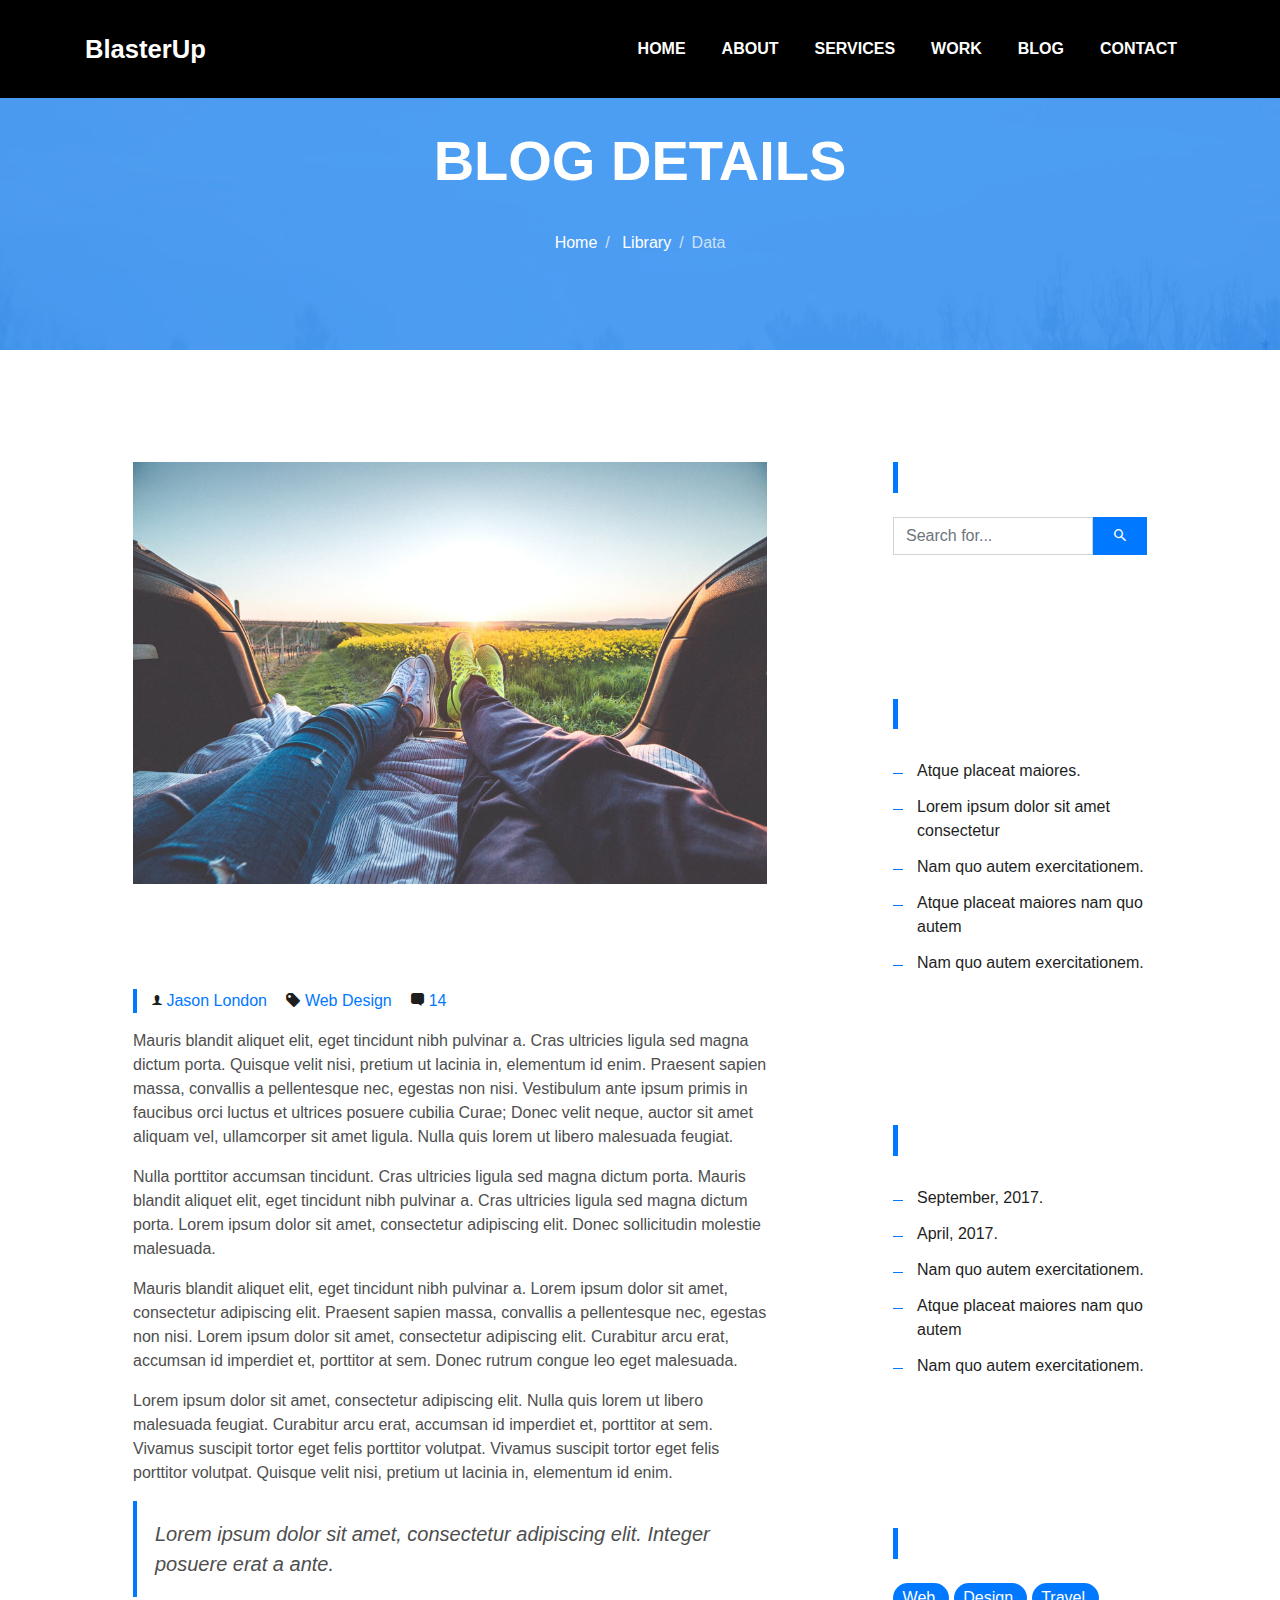
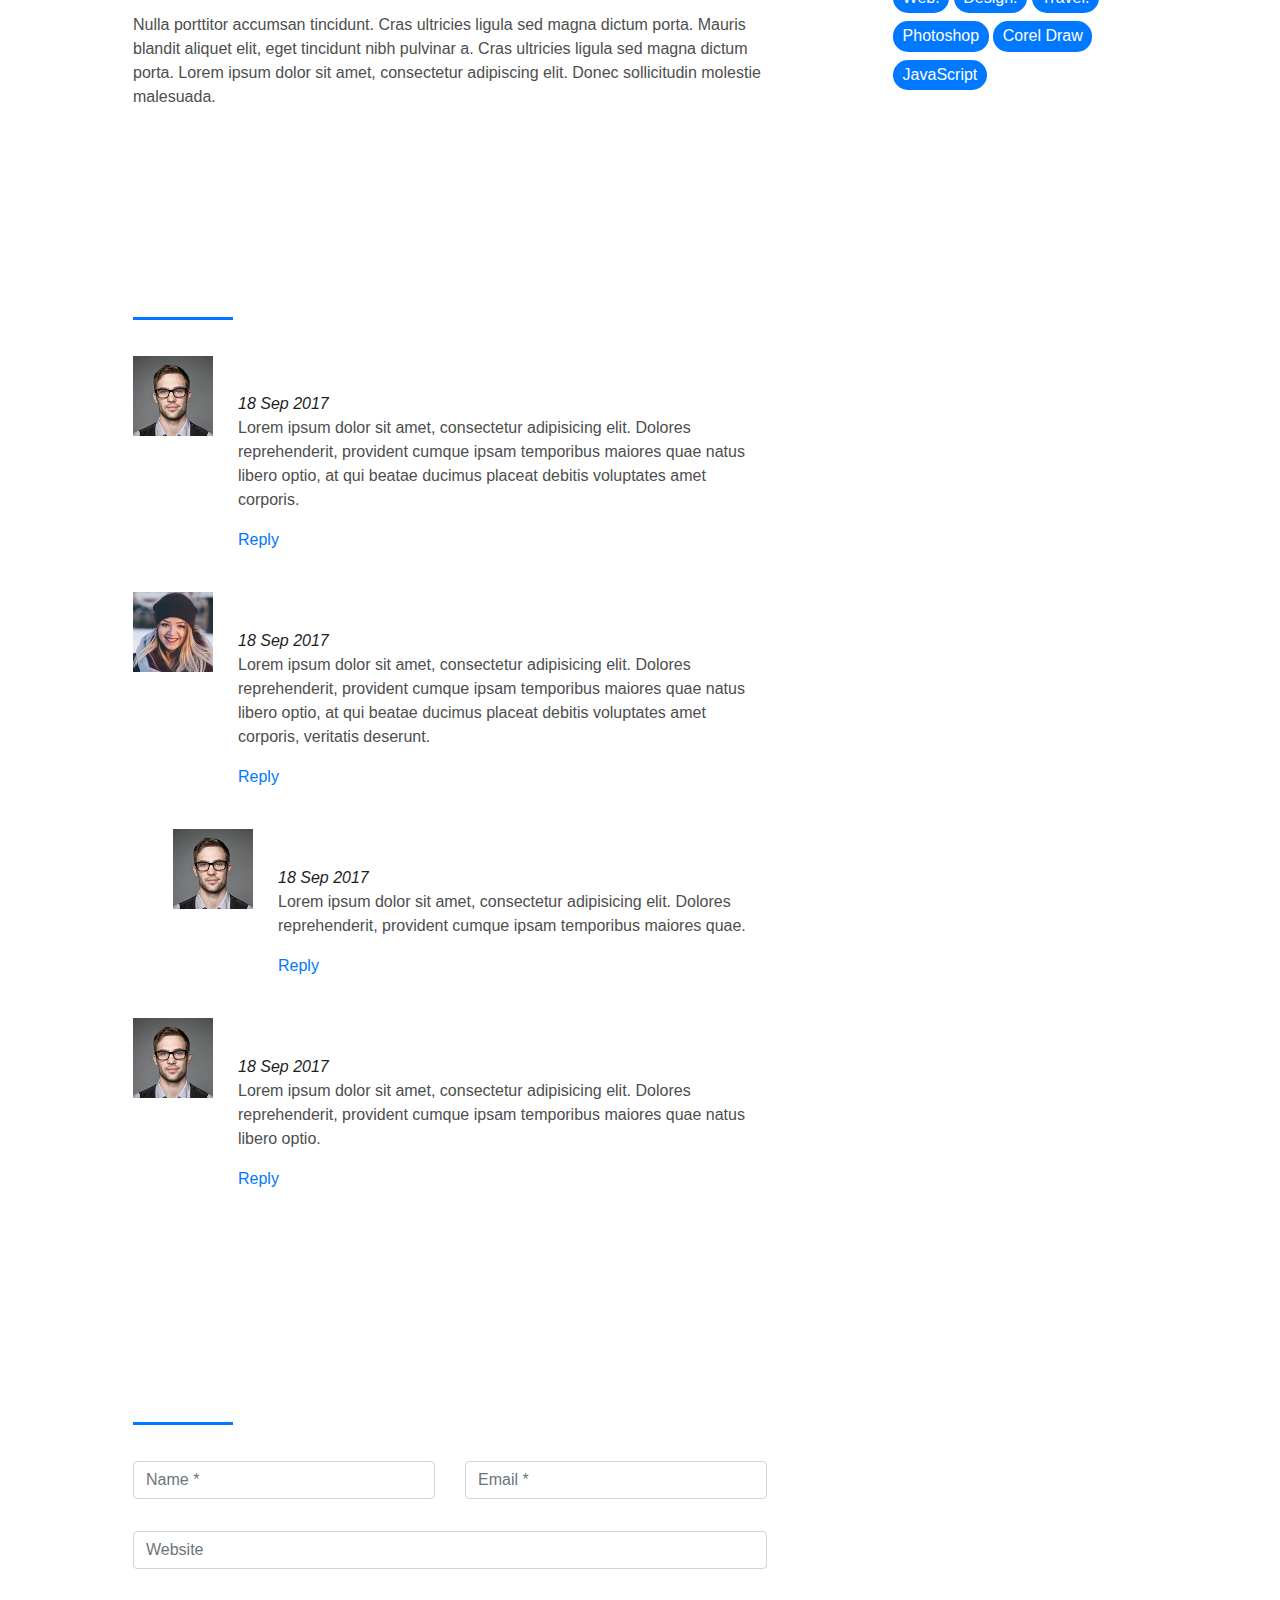
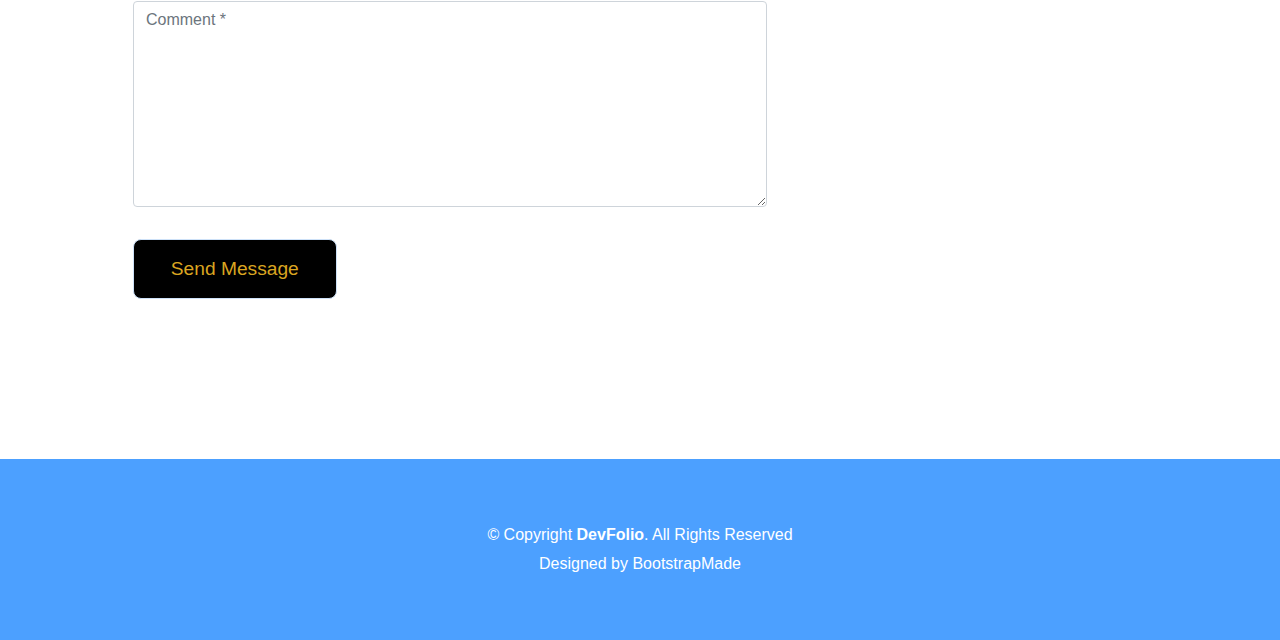
<file: blog-single.html>
<!DOCTYPE html>
<html lang="en">
<head>
  <meta charset="utf-8">
  <title>DevFolio Bootstrap Template</title>
  <meta content="width=device-width, initial-scale=1.0" name="viewport">
  <meta content="" name="keywords">
  <meta content="" name="description">

  <!-- Favicons -->
  <link href="img/favicon.png" rel="icon">
  <link href="img/apple-touch-icon.png" rel="apple-touch-icon">

  <!-- Bootstrap CSS File -->
  <link href="lib/bootstrap/css/bootstrap.min.css" rel="stylesheet">

  <!-- Libraries CSS Files -->
  <link href="lib/font-awesome/css/font-awesome.min.css" rel="stylesheet">
  <link href="lib/animate/animate.min.css" rel="stylesheet">
  <link href="lib/ionicons/css/ionicons.min.css" rel="stylesheet">
  <link href="lib/owlcarousel/assets/owl.carousel.min.css" rel="stylesheet">
  <link href="lib/lightbox/css/lightbox.min.css" rel="stylesheet">

  <!-- Main Stylesheet File -->
  <link href="css/style.css" rel="stylesheet">

  <!-- =======================================================
    Theme Name: DevFolio
    Theme URL: https://bootstrapmade.com/devfolio-bootstrap-portfolio-html-template/
    Author: BootstrapMade.com
    License: https://bootstrapmade.com/license/
  ======================================================= -->
</head>

<body>
  <!--/ Nav Star /-->
  <nav class="navbar navbar-b navbar-trans navbar-expand-md fixed-top" id="mainNav">
    <div class="container">
      <a class="navbar-brand js-scroll" href="#page-top">BlasterUp</a>
      <button class="navbar-toggler collapsed" type="button" data-toggle="collapse" data-target="#navbarDefault"
        aria-controls="navbarDefault" aria-expanded="false" aria-label="Toggle navigation">
        <span></span>
        <span></span>
        <span></span>
      </button>
      <div class="navbar-collapse collapse justify-content-end" id="navbarDefault">
        <ul class="navbar-nav">
          <li class="nav-item">
            <a class="nav-link js-scroll" href="index.html">Home</a>
          </li>
          <li class="nav-item">
            <a class="nav-link js-scroll" href="#">About</a>
          </li>
          <li class="nav-item">
            <a class="nav-link js-scroll" href="#">Services</a>
          </li>
          <li class="nav-item">
            <a class="nav-link js-scroll" href="#">Work</a>
          </li>
          <li class="nav-item">
            <a class="nav-link js-scroll" href="#">Blog</a>
          </li>
          <li class="nav-item">
            <a class="nav-link js-scroll" href="#">Contact</a>
          </li>
        </ul>
      </div>
    </div>
  </nav>
  <!--/ Nav End /-->

  <!--/ Intro Skew Star /-->
  <div class="intro intro-single route bg-image" style="background-image: url(img/overlay-bg.jpg)">
    <div class="overlay-mf"></div>
    <div class="intro-content display-table">
      <div class="table-cell">
        <div class="container">
          <h2 class="intro-title mb-4">Blog Details</h2>
          <ol class="breadcrumb d-flex justify-content-center">
            <li class="breadcrumb-item">
              <a href="#">Home</a>
            </li>
            <li class="breadcrumb-item">
              <a href="#">Library</a>
            </li>
            <li class="breadcrumb-item active">Data</li>
          </ol>
        </div>
      </div>
    </div>
  </div>
  <!--/ Intro Skew End /-->

  <!--/ Section Blog-Single Star /-->
  <section class="blog-wrapper sect-pt4" id="blog">
    <div class="container">
      <div class="row">
        <div class="col-md-8">
          <div class="post-box">
            <div class="post-thumb">
              <img src="img/post-1.jpg" class="img-fluid" alt="">
            </div>
            <div class="post-meta">
              <h1 class="article-title">Lorem ipsum dolor sit amet consec tetur adipisicing</h1>
              <ul>
                <li>
                  <span class="ion-ios-person"></span>
                  <a href="#">Jason London</a>
                </li>
                <li>
                  <span class="ion-pricetag"></span>
                  <a href="#">Web Design</a>
                </li>
                <li>
                  <span class="ion-chatbox"></span>
                  <a href="#">14</a>
                </li>
              </ul>
            </div>
            <div class="article-content">
              <p>
                Mauris blandit aliquet elit, eget tincidunt nibh pulvinar a. Cras ultricies ligula sed magna dictum
                porta. Quisque velit
                nisi, pretium ut lacinia in, elementum id enim. Praesent sapien massa, convallis a pellentesque
                nec, egestas non nisi. Vestibulum ante ipsum primis in faucibus orci luctus et ultrices posuere
                cubilia Curae; Donec velit neque, auctor sit amet aliquam vel, ullamcorper sit amet ligula.
                Nulla quis lorem ut libero malesuada feugiat.
              </p>
              <p>
                Nulla porttitor accumsan tincidunt. Cras ultricies ligula sed magna dictum porta. Mauris blandit
                aliquet elit, eget tincidunt
                nibh pulvinar a. Cras ultricies ligula sed magna dictum porta. Lorem ipsum dolor sit amet,
                consectetur adipiscing elit. Donec sollicitudin molestie malesuada.
              </p>
              <p>
                Mauris blandit aliquet elit, eget tincidunt nibh pulvinar a. Lorem ipsum dolor sit amet, consectetur
                adipiscing elit. Praesent
                sapien massa, convallis a pellentesque nec, egestas non nisi. Lorem ipsum dolor sit amet,
                consectetur adipiscing elit. Curabitur arcu erat, accumsan id imperdiet et, porttitor at
                sem. Donec rutrum congue leo eget malesuada.
              </p>
              <p>
                Lorem ipsum dolor sit amet, consectetur adipiscing elit. Nulla quis lorem ut libero malesuada feugiat.
                Curabitur arcu erat,
                accumsan id imperdiet et, porttitor at sem. Vivamus suscipit tortor eget felis porttitor
                volutpat. Vivamus suscipit tortor eget felis porttitor volutpat. Quisque velit nisi, pretium
                ut lacinia in, elementum id enim.
              </p>
              <blockquote class="blockquote">
                <p class="mb-0">Lorem ipsum dolor sit amet, consectetur adipiscing elit. Integer posuere erat a ante.</p>
              </blockquote>
              <p>
                Nulla porttitor accumsan tincidunt. Cras ultricies ligula sed magna dictum porta. Mauris blandit
                aliquet elit, eget tincidunt
                nibh pulvinar a. Cras ultricies ligula sed magna dictum porta. Lorem ipsum dolor sit amet,
                consectetur adipiscing elit. Donec sollicitudin molestie malesuada.
              </p>
            </div>
          </div>
          <div class="box-comments">
            <div class="title-box-2">
              <h4 class="title-comments title-left">Comments (34)</h4>
            </div>
            <ul class="list-comments">
              <li>
                <div class="comment-avatar">
                  <img src="img/testimonial-2.jpg" alt="">
                </div>
                <div class="comment-details">
                  <h4 class="comment-author">Oliver Colmenares</h4>
                  <span>18 Sep 2017</span>
                  <p>
                    Lorem ipsum dolor sit amet, consectetur adipisicing elit. Dolores reprehenderit, provident cumque
                    ipsam temporibus maiores
                    quae natus libero optio, at qui beatae ducimus placeat debitis voluptates amet corporis.
                  </p>
                  <a href="3">Reply</a>
                </div>
              </li>
              <li>
                <div class="comment-avatar">
                  <img src="img/testimonial-4.jpg" alt="">
                </div>
                <div class="comment-details">
                  <h4 class="comment-author">Carmen Vegas</h4>
                  <span>18 Sep 2017</span>
                  <p>
                    Lorem ipsum dolor sit amet, consectetur adipisicing elit. Dolores reprehenderit, provident cumque
                    ipsam temporibus maiores
                    quae natus libero optio, at qui beatae ducimus placeat debitis voluptates amet corporis,
                    veritatis deserunt.
                  </p>
                  <a href="3">Reply</a>
                </div>
              </li>
              <li class="comment-children">
                <div class="comment-avatar">
                  <img src="img/testimonial-2.jpg" alt="">
                </div>
                <div class="comment-details">
                  <h4 class="comment-author">Oliver Colmenares</h4>
                  <span>18 Sep 2017</span>
                  <p>
                    Lorem ipsum dolor sit amet, consectetur adipisicing elit. Dolores reprehenderit, provident cumque
                    ipsam temporibus maiores
                    quae.
                  </p>
                  <a href="3">Reply</a>
                </div>
              </li>
              <li>
                <div class="comment-avatar">
                  <img src="img/testimonial-2.jpg" alt="">
                </div>
                <div class="comment-details">
                  <h4 class="comment-author">Oliver Colmenares</h4>
                  <span>18 Sep 2017</span>
                  <p>
                    Lorem ipsum dolor sit amet, consectetur adipisicing elit. Dolores reprehenderit, provident cumque
                    ipsam temporibus maiores
                    quae natus libero optio.
                  </p>
                  <a href="3">Reply</a>
                </div>
              </li>
            </ul>
          </div>
          <div class="form-comments">
            <div class="title-box-2">
              <h3 class="title-left">
                Leave a Reply
              </h3>
            </div>
            <form class="form-mf">
              <div class="row">
                <div class="col-md-6 mb-3">
                  <div class="form-group">
                    <input type="text" class="form-control input-mf" id="inputName" placeholder="Name *" required>
                  </div>
                </div>
                <div class="col-md-6 mb-3">
                  <div class="form-group">
                    <input type="email" class="form-control input-mf" id="inputEmail1" placeholder="Email *" required>
                  </div>
                </div>
                <div class="col-md-12 mb-3">
                  <div class="form-group">
                    <input type="url" class="form-control input-mf" id="inputUrl" placeholder="Website">
                  </div>
                </div>
                <div class="col-md-12 mb-3">
                  <div class="form-group">
                    <textarea id="textMessage" class="form-control input-mf" placeholder="Comment *" name="message"
                      cols="45" rows="8" required></textarea>
                  </div>
                </div>
                <div class="col-md-12">
                  <button type="submit" class="button button-a button-big button-rouded">Send Message</button>
                </div>
              </div>
            </form>
          </div>
        </div>
        <div class="col-md-4">
          <div class="widget-sidebar sidebar-search">
            <h5 class="sidebar-title">Search</h5>
            <div class="sidebar-content">
              <form>
                <div class="input-group">
                  <input type="text" class="form-control" placeholder="Search for..." aria-label="Search for...">
                  <span class="input-group-btn">
                    <button class="btn btn-secondary btn-search" type="button">
                      <span class="ion-android-search"></span>
                    </button>
                  </span>
                </div>
              </form>
            </div>
          </div>
          <div class="widget-sidebar">
            <h5 class="sidebar-title">Recent Post</h5>
            <div class="sidebar-content">
              <ul class="list-sidebar">
                <li>
                  <a href="#">Atque placeat maiores.</a>
                </li>
                <li>
                  <a href="#">Lorem ipsum dolor sit amet consectetur</a>
                </li>
                <li>
                  <a href="#">Nam quo autem exercitationem.</a>
                </li>
                <li>
                  <a href="#">Atque placeat maiores nam quo autem</a>
                </li>
                <li>
                  <a href="#">Nam quo autem exercitationem.</a>
                </li>
              </ul>
            </div>
          </div>
          <div class="widget-sidebar">
            <h5 class="sidebar-title">Archives</h5>
            <div class="sidebar-content">
              <ul class="list-sidebar">
                <li>
                  <a href="#">September, 2017.</a>
                </li>
                <li>
                  <a href="#">April, 2017.</a>
                </li>
                <li>
                  <a href="#">Nam quo autem exercitationem.</a>
                </li>
                <li>
                  <a href="#">Atque placeat maiores nam quo autem</a>
                </li>
                <li>
                  <a href="#">Nam quo autem exercitationem.</a>
                </li>
              </ul>
            </div>
          </div>
          <div class="widget-sidebar widget-tags">
            <h5 class="sidebar-title">Tags</h5>
            <div class="sidebar-content">
              <ul>
                <li>
                  <a href="#">Web.</a>
                </li>
                <li>
                  <a href="#">Design.</a>
                </li>
                <li>
                  <a href="#">Travel.</a>
                </li>
                <li>
                  <a href="#">Photoshop</a>
                </li>
                <li>
                  <a href="#">Corel Draw</a>
                </li>
                <li>
                  <a href="#">JavaScript</a>
                </li>
              </ul>
            </div>
          </div>
        </div>
      </div>
    </div>
  </section>
  <!--/ Section Blog-Single End /-->

  <!--/ Section Contact-Footer Star /-->
  <section class="paralax-mf footer-paralax bg-image sect-mt4 route" style="background-image: url(img/overlay-bg.jpg)">
    <div class="overlay-mf"></div>
    <footer>
      <div class="container">
        <div class="row">
          <div class="col-sm-12">
            <div class="copyright-box">
              <p class="copyright">&copy; Copyright <strong>DevFolio</strong>. All Rights Reserved</p>
              <div class="credits">
                <!--
                  All the links in the footer should remain intact.
                  You can delete the links only if you purchased the pro version.
                  Licensing information: https://bootstrapmade.com/license/
                  Purchase the pro version with working PHP/AJAX contact form: https://bootstrapmade.com/buy/?theme=DevFolio
                -->
                Designed by <a href="https://bootstrapmade.com/">BootstrapMade</a>
              </div>
            </div>
          </div>
        </div>
      </div>
    </footer>
  </section>
  <!--/ Section Contact-footer End /-->

  <a href="#" class="back-to-top"><i class="fa fa-chevron-up"></i></a>
  <div id="preloader"></div>

  <!-- JavaScript Libraries -->
  <script src="lib/jquery/jquery.min.js"></script>
  <script src="lib/jquery/jquery-migrate.min.js"></script>
  <script src="lib/popper/popper.min.js"></script>
  <script src="lib/bootstrap/js/bootstrap.min.js"></script>
  <script src="lib/easing/easing.min.js"></script>
  <script src="lib/counterup/jquery.waypoints.min.js"></script>
  <script src="lib/counterup/jquery.counterup.js"></script>
  <script src="lib/owlcarousel/owl.carousel.min.js"></script>
  <script src="lib/lightbox/js/lightbox.min.js"></script>
  <script src="lib/typed/typed.min.js"></script>
  <!-- Contact Form JavaScript File -->
  <script src="contactform/contactform.js"></script>

  <!-- Template Main Javascript File -->
  <script src="js/main.js"></script>

</body>
</html>
</file>
<file: css/style.css>
/*
  Theme Name: DevFolio
  Theme URL: https://bootstrapmade.com/devfolio-bootstrap-portfolio-html-template/
  Author: BootstrapMade.com
  License: https://bootstrapmade.com/license/
*/

/*======================================
//--//-->   STYLES GENERALES
======================================*/

body {
  background-color:white;
  color: #4e4e4e;
  
  
}
.text-uppercase {
  background: #fff;
    border: 2px solid transparent;
    color: #222;
    padding: 15px;
    
    border-radius: 100px;
    
}
.text-uppercase:hover{
  background: transparent;
    border: 1px solid white;
    color: white;
    
    border-radius: 50px;
}


h1,
h2,
h3,
h4,
h5,
h6 {
  color: white;
}

a {
  color: #1e1e1e;
  transition: all 0.5s ease-in-out;
}

a:hover {
  color: #0078ff;
  text-decoration: none;
  transition: all 0.5s ease-in-out;
}

.p-r {
  position: relative;
}

.color-a {
  color: #0078ff;
}

.color-d {
  color: #f5f5f5;
}

.color-text-a {
  color: #4e4e4e;
}

.box-shadow,
.paralax-mf,
.service-box,
.work-box,
.card-blog {
  box-shadow: 0 13px 8px -10px rgba(0, 0, 0, 0.1);
}

.box-shadow-a,
.button:hover {
  box-shadow: 0 0 0 4px #cde1f8;
}

.display-5 {
  font-size: 2.5rem;
  font-weight: 300;
  line-height: 1.1;
}
.wp{
  display:scroll; 
  position:fixed; 
  font-size: 2px;
  position: fixed;
  width: 65px;
  height: 65px;
  text-align: center;
  line-height: 1;
  font-size: 16px;
  border-radius: 60%;
  right: 16px;
  bottom: 20px;
  transition: background 0.5s;
  z-index: 11;
}

.display-6 {
  font-size: 2rem;
  font-weight: 300;
  line-height: 1.1;
}

.avatar {
  width: 32px;
  height: 32px;
  margin-right: 4px;
  overflow: hidden;
}

.bg-image {
  background-repeat: no-repeat;
  background-attachment: fixed;
  background-size: cover;
  background-position: center center;
}

.overlay-mf {
  background-color: #0078ff;
}

.overlay-mf {
  position: absolute;
  top: 0;
  left: 0px;
  padding: 0;
  height: 100%;
  width: 100%;
  opacity: .7;
}

.paralax-mf {
  position: relative;
  padding: 8rem 0;
}

.display-table {
  width: 100%;
  height: 100%;
  display: table;
}

.table-cell {
  display: table-cell;
  vertical-align: middle;
}

/*--/ Sections /--*/

.sect-4 {
  padding: 4rem 0;
}

.sect-pt4 {
  padding-top: 4rem;
}

.sect-mt4 {
  margin-top: 4rem;
}

/*--/ Title s /--*/

.title-s {
  font-weight: 600;
  color: #1e1e1e;
  font-size: 1.1rem;
}

/*--/ Title A /--*/

.title-box {
  margin-bottom: 4rem;
}

.title-a {
  font-size: 3rem;
  font-weight: bold;
  text-transform: uppercase;
}

.subtitle-a {
  color: #4e4e4e;
}

.line-mf {
  width: 150px;
  height: 5px;
  background-color: black;
  margin: 0 auto;
}

/*--/ Title Left /--*/

.title-box-2 {
  margin-bottom: 3rem;
}

.title-left {
  font-size: 2rem;
  position: relative;
}

.title-left:before {
  content: '';
  position: absolute;
  height: 3px;
  background-color: #0078ff;
  width: 100px;
  bottom: -12px;
}

/*------/ Box /------*/

.box-pl2 {
  padding-left: 2rem;
}

.box-shadow-full {
  padding: 3rem 1.25rem;
  position: relative;
  background-color: #fff;
  margin-bottom: 3rem;
  z-index: 2;
  box-shadow: 0 1px 1px 0 rgba(0, 0, 0, 0.06), 0 2px 5px 0 rgba(0, 0, 0, 0.2);
}

/*------/ Socials /------*/

.socials {
  padding: 1.5rem 0;
}

.socials ul li {
  display: inline-block;
}

.socials .ico-circle {
  height: 40px;
  width: 40px;
  font-size: 1.7rem;
  border-radius: 50%;
  line-height: 1.4;
  margin: 0 15px 0 0;
  box-shadow: 0 0 0 3px #0078ff;
  transition: all 500ms ease;
}

.socials .ico-circle:hover {
  background-color: #0078ff;
  color: #fff;
  box-shadow: 0 0 0 3px #cde1f8;
  transition: all 500ms ease;
}

/*------/ Ul resect /------*/

.ul-resect,
.socials ul,
.list-ico,
.blog-wrapper .post-meta ul,
.box-comments .list-comments,
.widget-sidebar .list-sidebar,
.widget-tags ul {
  list-style: none;
  padding-left: 0;
  margin-bottom: 0;
}

.list-ico {
  line-height: 2;
}

.list-ico span {
  color: #0078ff;
  margin-right: 10px;
}

/*------/ Ico Circle /------*/

.ico-circle {
  height: 100px;
  width: 100px;
  font-size: 2rem;
  border-radius: 50%;
  line-height: 1.55;
  margin: 0 auto;
  text-align: center;
  box-shadow: 0 0 0 10px black;
  display: block;
}

/*------/ Owl Carousel /------*/

.owl-theme .owl-dots {
  text-align: center;
  margin-top: 18px;
}

.owl-theme .owl-dots .owl-dot {
  display: inline-block;
}

.owl-theme .owl-dots .owl-dot span {
  width: 18px;
  height: 7px;
  margin: 5px 5px;
  background: #cde1f8;
  border: 0px solid #cde1f8;
  display: block;
  transition: all 0.6s ease-in-out;
  cursor: pointer;
}

.owl-theme .owl-dots .owl-dot:hover span {
  background-color: #cde1f8;
}

.owl-theme .owl-dots .owl-dot.active span {
  background-color: #1B1B1B;
  width: 25px;
}

/*--/ Scrolltop s /--*/

.scrolltop-mf {
  position: relative;
  display: none;
}

.scrolltop-mf span {
  z-index: 999;
  position: fixed;
  width: 42px;
  height: 42px;
  background-color: #0078ff;
  opacity: .7;
  font-size: 1.6rem;
  line-height: 1.5;
  text-align: center;
  color: #fff;
  top: auto;
  left: auto;
  right: 30px;
  bottom: 50px;
  cursor: pointer;
  border-radius: 50%;
}

/* Back to top button */

.back-to-top {
  position: fixed;
  display: none;
  background: #0078ff;
  color: #fff;
  width: 44px;
  height: 44px;
  text-align: center;
  line-height: 1;
  font-size: 16px;
  border-radius: 50%;
  right: 15px;
  bottom: 15px;
  transition: background 0.5s;
  z-index: 11;
}

.back-to-top i {
  padding-top: 12px;
  color: #fff;
}

/* Prelaoder */

#preloader {
  position: fixed;
  top: 0;
  left: 0;
  right: 0;
  bottom: 0;
  z-index: 9999;
  overflow: hidden;
  background: #fff;
}

#preloader:before {
  content: "";
  position: fixed;
  top: calc(50% - 30px);
  left: calc(50% - 30px);
  border: 6px solid #f2f2f2;
  border-top: 6px solid black;
  border-radius: 50%;
  width: 60px;
  height: 60px;
  -webkit-animation: animate-preloader 1s linear infinite;
  animation: animate-preloader 1s linear infinite;
}

@-webkit-keyframes animate-preloader {
  0% {
    -webkit-transform: rotate(0deg);
    transform: rotate(0deg);
  }

  100% {
    -webkit-transform: rotate(360deg);
    transform: rotate(360deg);
  }
}

@keyframes animate-preloader {
  0% {
    -webkit-transform: rotate(0deg);
    transform: rotate(0deg);
  }

  100% {
    -webkit-transform: rotate(360deg);
    transform: rotate(360deg);
  }
}

/*======================================
//--//-->   NAVBAR
======================================*/

.navbar-b {
  transition: all .5s ease-in-out;
  background-color: transparent;
  padding-top: 1.563rem;
  padding-bottom: 1.563rem;
  background: black;
}

.navbar-b.navbar-reduce {
  box-shadow: 0px 6px 9px 0px rgba(0, 0, 0, 0.06);
}

.navbar-b.navbar-trans .nav-item,
.navbar-b.navbar-reduce .nav-item {
  position: relative;
  padding-right: 10px;
  padding-left: 0;
  
}

.navbar-b.navbar-trans .nav-link,
.navbar-b.navbar-reduce .nav-link {
  color: white;

  text-transform: uppercase;
  font-weight: 600;
}

.navbar-b.navbar-trans .nav-link:before,
.navbar-b.navbar-reduce .nav-link:before {
  content: '';
  position: absolute;
  margin-left: 0px;
  width: 0%;
  color: black;
  bottom: 0;
  left: 0;
  height: 2px;
  transition: all 500ms ease;
}

.navbar-b.navbar-trans .nav-link:hover,
.navbar-b.navbar-reduce .nav-link:hover {
  color: black;
}

.navbar-b.navbar-trans .nav-link:hover:before,
.navbar-b.navbar-reduce .nav-link:hover:before {
  width: 50px;
  color: black;
}

.navbar-b.navbar-trans .show > .nav-link:before,
.navbar-b.navbar-trans .active > .nav-link:before,
.navbar-b.navbar-trans .nav-link.show:before,
.navbar-b.navbar-trans .nav-link.active:before,
.navbar-b.navbar-reduce .show > .nav-link:before,
.navbar-b.navbar-reduce .active > .nav-link:before,
.navbar-b.navbar-reduce .nav-link.show:before,
.navbar-b.navbar-reduce .nav-link.active:before {
  width: 35px;
}

.navbar-b.navbar-trans .nav-link:before {
  background-color: #fff;
}

.navbar-b.navbar-trans .nav-link:hover {
  color: #fff;
}

.navbar-b.navbar-trans .show > .nav-link,
.navbar-b.navbar-trans .active > .nav-link,
.navbar-b.navbar-trans .nav-link.show,
.navbar-b.navbar-trans .nav-link.active {
  color: #fff;
}

.navbar-b.navbar-reduce {
  transition: all .5s ease-in-out;
  background-color: #fff;
  padding-top: 15px;
  padding-bottom: 15px;
}

.navbar-b.navbar-reduce .nav-link {
  color: black;
}

.navbar-b.navbar-reduce .nav-link:before {
  background-color: black;
}

.navbar-b.navbar-reduce .nav-link:hover {
  color: black;
}

.navbar-b.navbar-reduce .show > .nav-link,
.navbar-b.navbar-reduce .active > .nav-link,
.navbar-b.navbar-reduce .nav-link.show,
.navbar-b.navbar-reduce .nav-link.active {
  color: black;
}

.navbar-b.navbar-reduce .navbar-brand {
  color: black;
}

.navbar-b.navbar-reduce .navbar-toggler span {
  background-color: #1B1B1B;
}

.navbar-b .navbar-brand {
  color: #fff;
  font-size: 1.6rem;
  font-weight: 600;
}

.navbar-b .navbar-nav .dropdown-item.show .dropdown-menu,
.navbar-b .dropdown.show .dropdown-menu,
.navbar-b .dropdown-btn.show .dropdown-menu {
  -webkit-transform: translate3d(0px, 0px, 0px);
  transform: translate3d(0px, 0px, 0px);
  visibility: visible !important;
}

.navbar-b .dropdown-menu {
  margin: 1.12rem 0 0;
  border-radius: 0;
}

.navbar-b .dropdown-menu .dropdown-item {
  padding: .7rem 1.7rem;
  transition: all 500ms ease;
}

.navbar-b .dropdown-menu .dropdown-item:hover {
  background-color: #0078ff;
  color: #fff;
  transition: all 500ms ease;
}

.navbar-b .dropdown-menu .dropdown-item.active {
  background-color: #0078ff;
}

/*--/ Hamburger Navbar /--*/

.navbar-toggler {
  position: relative;
}

.navbar-toggler:focus,
.navbar-toggler:active {
  outline: 0;
}

.navbar-toggler span {
  display: block;
  background-color: #fff;
  height: 3px;
  width: 25px;
  margin-top: 4px;
  margin-bottom: 4px;
  -webkit-transform: rotate(0deg);
  transform: rotate(0deg);
  left: 0;
  opacity: 1;
}

.navbar-toggler span:nth-child(1),
.navbar-toggler span:nth-child(3) {
  transition: -webkit-transform .35s ease-in-out;
  transition: transform .35s ease-in-out;
  transition: transform .35s ease-in-out, -webkit-transform .35s ease-in-out;
}

.navbar-toggler:not(.collapsed) span:nth-child(1) {
  position: absolute;
  left: 12px;
  top: 10px;
  -webkit-transform: rotate(135deg);
  transform: rotate(135deg);
  opacity: 0.9;
}

.navbar-toggler:not(.collapsed) span:nth-child(2) {
  height: 12px;
  visibility: hidden;
  background-color: transparent;
}

.navbar-toggler:not(.collapsed) span:nth-child(3) {
  position: absolute;
  left: 12px;
  top: 10px;
  -webkit-transform: rotate(-135deg);
  transform: rotate(-135deg);
  opacity: 0.9;
}

/*======================================
//--//-->   INTRO
======================================*/

.intro {
  height: 100vh;
  position: relative;
  color: #fff;
}

.intro .intro-content {
  text-align: center;
  position: absolute;
}

.intro .overlay-itro {
  background-color: rgba(0, 0, 0, 0.6);
  position: absolute;
  top: 0;
  left: 0px;
  padding: 0;
  height: 100%;
  width: 100%;
  opacity: .9;
}

.intro .intro-title {
  color: #fff;
  font-weight: 600;
  font-size: 3rem;
}

.intro .intro-subtitle {
  font-size: 1.5rem;
  font-weight: 300;
}

.intro .text-slider-items {
  display: none;
}

.intro-single {
  height: 350px;
}

.intro-single .intro-content {
  margin-top: 30px;
}

.intro-single .intro-title {
  text-transform: uppercase;
  font-size: 3rem;
}

.intro-single .breadcrumb {
  background-color: transparent;
  color: #0078ff;
}

.intro-single .breadcrumb .breadcrumb-item:before {
  color: #cde1f8;
}

.intro-single .breadcrumb .breadcrumb-item.active {
  color: #cde1f8;
}

.intro-single .breadcrumb a {
  color: #fff;
}

/*======================================
//--//-->   ABOUT
======================================*/

.about-mf .box-shadow-full {
  padding-top: 4rem;
  padding-bottom: 4rem;
}

.about-mf .about-img {
  margin-bottom: 2rem;
}

.about-mf .about-img img {
  margin-left: 10px;
}

.skill-mf span {
  color: #4e4e4e;
}

.skill-mf .progress {
  background-color: #cde1f8;
  margin: .5rem 0 1.2rem 0;
  border-radius: 0;
  height: .7rem;
}

.skill-mf .progress .progress-bar {
  height: .7rem;
  background-color: #0078ff;
}

/*======================================
//--//-->   SERVICES
======================================*/

.service-box {
  background-color: #fff;
  padding: 2.5rem 1.3rem;
  border-radius: 1rem;
  margin-bottom: 3rem;
}

.service-box:hover .ico-circle {
  transition: all 500ms ease;
  color: #fff;
  background-color: #0078ff;
  box-shadow: 0 0 0 10px #cde1f8;
}

.service-box .service-ico {
  margin-bottom: 1rem;
  color: #1e1e1e;
}

.service-box .ico-circle {
  transition: all 500ms ease;
  font-size: 4rem;
}

.service-box .s-title {
  font-size: 1.4rem;
  text-transform: uppercase;
  text-align: center;
  padding: .4rem 0;
}

.service-box .s-description {
  color: #4e4e4e;
}

/*======================================
//--//-->   COUNTER
======================================*/

.counter-box {
  color: #fff;
  text-align: center;
}

.counter-ico {
  margin-bottom: 1rem;
}

.counter-ico .ico-circle {
  height: 60px;
  width: 60px;
  line-height: 1.8;
  box-shadow: 0 0 0 10px #cde1f8;
}

.counter-num .counter {
  font-size: 2rem;
  margin-bottom: 0;
}

/*======================================
//--//-->   PORTFOLIO
======================================*/

.work-box {
  margin-bottom: 3rem;
  -webkit-backface-visibility: hidden;
  backface-visibility: hidden;
  background-color: #fff;
}


.work-img {
  display: block;
  overflow: hidden;
}

.work-img img {
  transition: all 1s;
}

.work-content {
  padding: 2rem 3% 1rem 4%;
}

.work-content .w-more {
  color: #4e4e4e;
  font-size: .8rem;
}

.work-content .w-more .w-ctegory {
  color: #0078ff;
}

.work-content .w-like {
  font-size: 2.5rem;
  color: #0078ff;
  float: right;
}

.work-content .w-like a {
  color: #0078ff;
}

.work-content .w-like .num-like {
  font-size: .7rem;
}

.w-title {
  font-size: 1.2rem;
}

/*======================================
//--//-->   TESTIMONIALS
======================================*/

.testimonials .owl-carousel .owl-item img {
  width: auto;
}

.testimonial-box {
  color: #fff;
  text-align: center;
}

.testimonial-box .author-test {
  margin-top: 1rem;
}

.testimonial-box .author-test img {
  margin: 0 auto;
}

.testimonial-box .author {
  color: #fff;
  text-transform: uppercase;
  font-weight: 600;
  margin: 1rem 0;
  display: block;
  font-size: 1.4rem;
}

.testimonial-box .comit {
  font-size: 2rem;
  color: #0078ff;
  background-color: #fff;
  width: 52px;
  height: 52px;
  display: block;
  margin: 0 auto;
  border-radius: 50%;
  line-height: 1.6;
}

/*======================================
//--//-->   BLOG
======================================*/

.card-blog .card-body {
  position: relative;
}

.card-blog .card-category-box {
  position: absolute;
  text-align: center;
  top: -16px;
  left: 15px;
  right: 15px;
  line-height: 25px;
  overflow: hidden;
}

.card-blog .card-category {
  display: inline-block;
  color: #fff;
  padding: 0 15px 5px;
  overflow: hidden;
  background-color: #0078ff;
  border-radius: 4px;
}

.card-blog .card-category .category {
  color: #fff;
  display: inline-block;
  text-transform: uppercase;
  font-size: .7rem;
  letter-spacing: .1px;
  margin-bottom: 0;
}

.card-blog .card-title {
  font-size: 1.3rem;
  margin-top: .6rem;
}

.card-blog .card-description {
  color: #4e4e4e;
}

.card-blog .post-author {
  display: inline-block;
}

.card-blog .post-date {
  color: #4e4e4e;
  display: inline-block;
  float: right;
}

/*======================================
//--//-->   BLOG-SINGLE
======================================*/

.post-box,
.form-comments,
.box-comments,
.widget-sidebar {
  padding: 2rem;
  background-color: #fff;
  margin-bottom: 3rem;
}

.blog-wrapper .article-title {
  font-size: 1.5rem;
}

.blog-wrapper .post-meta {
  margin: 1rem 0;
}

.blog-wrapper .post-meta ul {
  border-left: 4px solid #0078ff;
  margin-top: 1rem;
}

.blog-wrapper .post-meta ul li {
  display: inline-block;
  margin-left: 15px;
}

.blog-wrapper .post-meta ul a {
  color: #0078ff;
}

.blog-wrapper .post-meta ul span {
  color: #1e1e1e;
}

.blog-wrapper .blockquote {
  border-left: 4px solid #0078ff;
  padding: 18px;
  font-style: italic;
}

/*------/ Comments /------*/

.box-comments .list-comments li {
  padding-bottom: 40px;
}

.box-comments .list-comments .comment-avatar {
  display: table-cell;
  vertical-align: top;
}

.box-comments .list-comments .comment-avatar img {
  width: 80px;
  height: 80px;
}

.box-comments .list-comments .comment-author {
  font-size: 1.3rem;
}

.box-comments .list-comments .comment-details {
  display: table-cell;
  vertical-align: top;
  padding-left: 25px;
}

.box-comments .list-comments a {
  color: #0078ff;
}

.box-comments .list-comments span {
  color: #1e1e1e;
  font-style: italic;
}

.box-comments .comment-children {
  margin-left: 40px;
}

/*------/ Sidebar /------*/

.widget-sidebar .sidebar-title {
  font-size: 1.6rem;
  font-weight: 600;
  border-left: 5px solid #0078ff;
  padding-left: 15px;
  text-transform: uppercase;
  margin-bottom: 1.5rem;
}

.widget-sidebar .list-sidebar li {
  position: relative;
  padding: 6px 0 6px 24px;
}

.widget-sidebar .list-sidebar li:before {
  position: absolute;
  content: "";
  width: 10px;
  height: 1px;
  left: 0;
  background-color: #0078ff;
  top: 20px;
}

.sidebar-search input {
  background-color: #fff;
  border-radius: 0;
  transition: all 0.5s ease-in-out;
}

.sidebar-search .btn-search {
  background-color: #0078ff;
  border-color: #0078ff;
  border-radius: 0;
  padding-left: 20px;
  padding-right: 20px;
}

.widget-tags ul li {
  display: inline-block;
  background-color: #0078ff;
  padding: .2rem .6rem;
  margin-bottom: .5rem;
  border-radius: 15px;
}

.widget-tags ul li a {
  color: #fff;
}

/*======================================
//--//-->   CONTACT
======================================*/

.footer-paralax {
  padding: 4rem 0 0 0;
}

.contact-mf {
  margin-top: 4rem;
}

/*======================================
//--//-->   FOOTER
======================================*/

footer {
  text-align: center;
  color: #fff;
  padding-bottom: 4rem;
}

footer .copyright {
  margin-bottom: .3rem;
}

footer .credits {
  margin-bottom: 0;
}

footer .credits a {
  color: #fff;
}

/*======================================
//--//-->   CONtaCT FORM
======================================*/

#sendmessage {
  color: #0078ff;
  border: 1px solid #0078ff;
  display: none;
  text-align: center;
  padding: 15px;
  font-weight: 600;
  margin-bottom: 15px;
}

#errormessage {
  color: red;
  display: none;
  border: 1px solid red;
  text-align: center;
  padding: 15px;
  font-weight: 600;
  margin-bottom: 15px;
}

#sendmessage.show,
#errormessage.show,
.show {
  display: block;
}

.validation {
  color: red;
  display: none;
  margin: 0 0 20px;
  font-weight: 400;
  font-size: 13px;
}

/*======================================
//--//-->   BUTTON
======================================*/

.button {
  display: inline-block;
  padding: .3rem .6rem;
  text-align: center;
  vertical-align: middle;
  -webkit-user-select: none;
  -moz-user-select: none;
  -ms-user-select: none;
  user-select: none;
  font-size: 1rem;
  border-radius: .3rem;
  border: 1px solid transparent;
  transition: all 500ms ease;
  cursor: pointer;
}

.button:focus {
  outline: 0;
}

.button:hover {
  background-color: transparent;
  color: #fff;
  transition: all 500ms ease;
}
::placeholder { color: white; }
.button-a {
  background-color: black;
  color: goldenrod;
  border-color: #cde1f8;
}

.button-big {
  padding: .9rem 2.3rem;
  font-size: 1.2rem;
}

.button-rouded {
  border-radius: 0.5rem;
}

.btn-lg {
  padding: .5rem 1rem;
  font-size: 1.25rem;
  line-height: 1.5;
  border-radius: rem;
}

@media (min-width: 577px) {
  .counter-box {
    margin-bottom: 1.8rem;
  }
}

@media (min-width: 767px) {
  .about-mf .box-pl2 {
    margin-top: 3rem;
    padding-left: 0rem;
  }

  .card-blog {
    margin-bottom: 3rem;
  }

  .contact-mf .box-pl2 {
    margin-top: 3rem;
    padding-left: 0rem;
  }
}

@media (min-width: 768px) {
  .box-shadow-full {
    padding: 3rem;
  }

  .navbar-b.navbar-trans .nav-item,
  .navbar-b.navbar-reduce .nav-item {
    padding-left: 10px;
  }

  .navbar-b.navbar-trans .nav-link:before,
  .navbar-b.navbar-reduce .nav-link:before {
    margin-left: 18px;
  }

  .intro .intro-title {
    font-size: 4.5rem;
  }

  .intro .intro-subtitle {
    font-size: 2.5rem;
  }

  .intro-single .intro-title {
    font-size: 3.5rem;
  }

  .testimonial-box .description {
    padding: 0 5rem;
  }

  .post-box,
  .form-comments,
  .box-comments,
  .widget-sidebar {
    padding: 3rem;
  }

  .blog-wrapper .article-title {
    font-size: 1.9rem;
  }

  .box-comments .list-comments .comment-author {
    font-size: 1.5rem;
  }
}

@media (min-width: 992px) {
  .testimonial-box .description {
    padding: 0 8rem;
  }
}

@media (min-width: 1200px) {
  .testimonial-box .description {
    padding: 0 13rem;
  }
}

@media (max-width: 1024px) {
  .bg-image {
    background-attachment: scroll;
  }
}

@media (max-width: 768px) {
  .back-to-top {
    bottom: 15px;
  }
}
</file>
